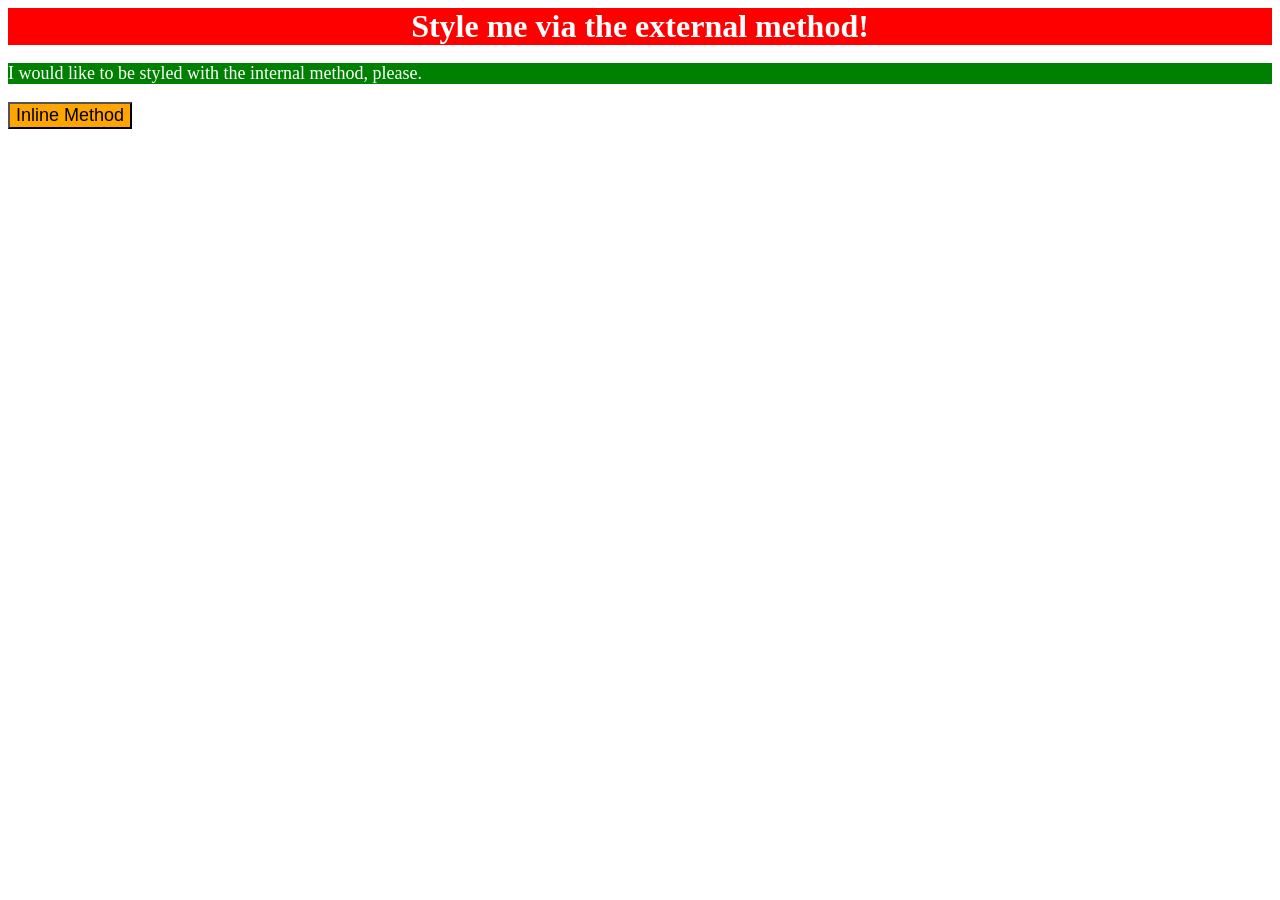
<file: foundations/intro-to-css/01-css-methods/index.html>
<!DOCTYPE html>
<html lang="en">
  <head>
  <style>
    p{
	background-color: green;
	color: white;
	font-size: 18px;
     }
  </style>
    <link rel="stylesheet" href="style.css">	
    <meta charset="UTF-8">
    <meta http-equiv="X-UA-Compatible" content="IE=edge">
    <meta name="viewport" content="width=device-width, initial-scale=1.0">
    <title>Methods for Adding CSS</title>
  </head>
  <body>
    <div>Style me via the external method!</div>
    <p>I would like to be styled with the internal method, please.</p>
    <button style="background-color: orange; font-size: 18px;">Inline Method</button>
  </body>
</html>
</file>
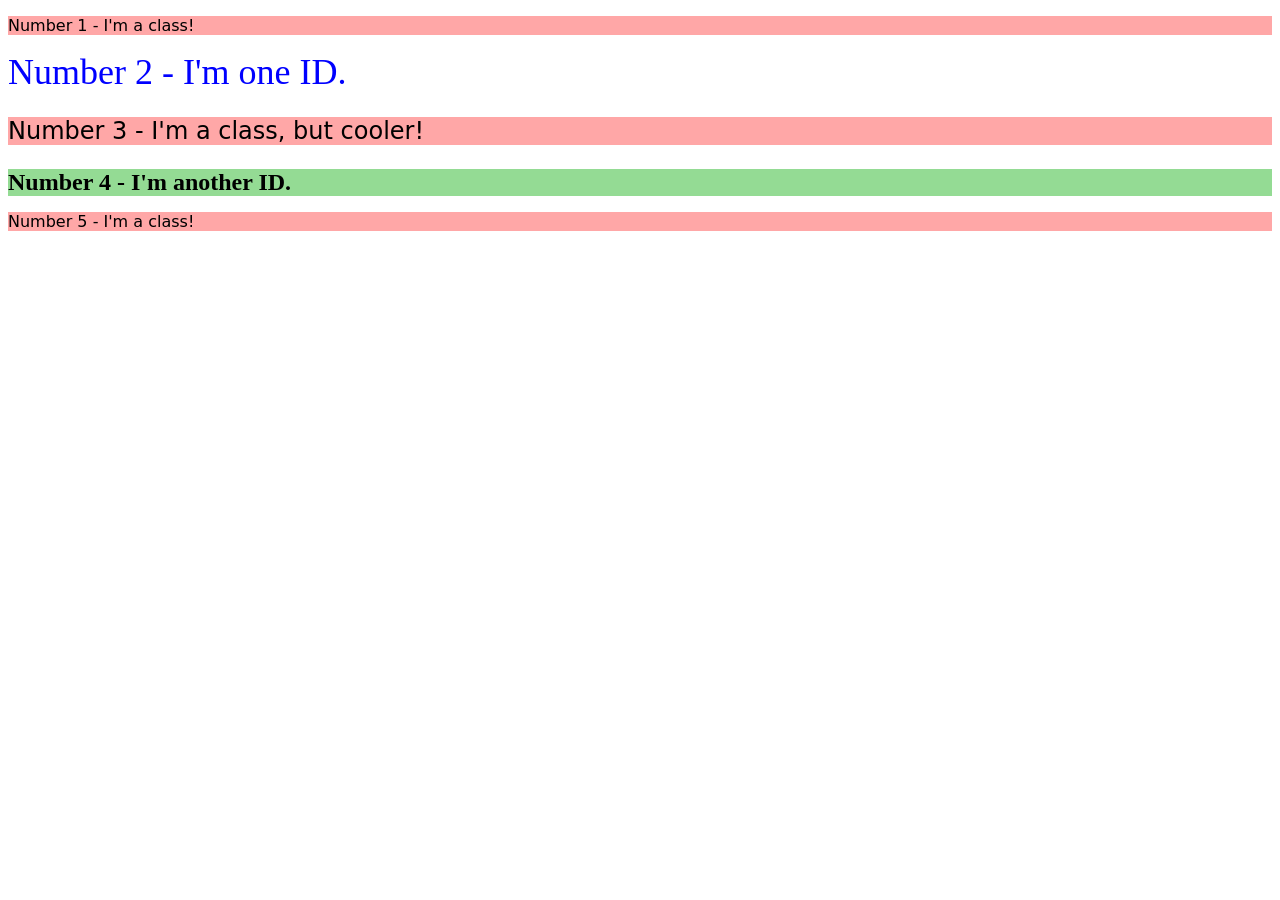
<file: foundations/intro-to-css/02-class-id-selectors/index.html>
<!DOCTYPE html>
<html lang="en">
  <head>
    <meta charset="UTF-8">
    <meta http-equiv="X-UA-Compatible" content="IE=edge">
    <meta name="viewport" content="width=device-width, initial-scale=1.0">
    <title>Class and ID Selectors</title>
    <link rel="stylesheet" href="style.css">
  </head>
  <body>
    <p class="odd">Number 1 - I'm a class!</p>
    <div id="second">Number 2 - I'm one ID.</div>
    <p class="odd third">Number 3 - I'm a class, but cooler!</p>
    <div id="fourth">Number 4 - I'm another ID.</div>
    <p class="odd">Number 5 - I'm a class!</p>
  </body>
</html>
</file>
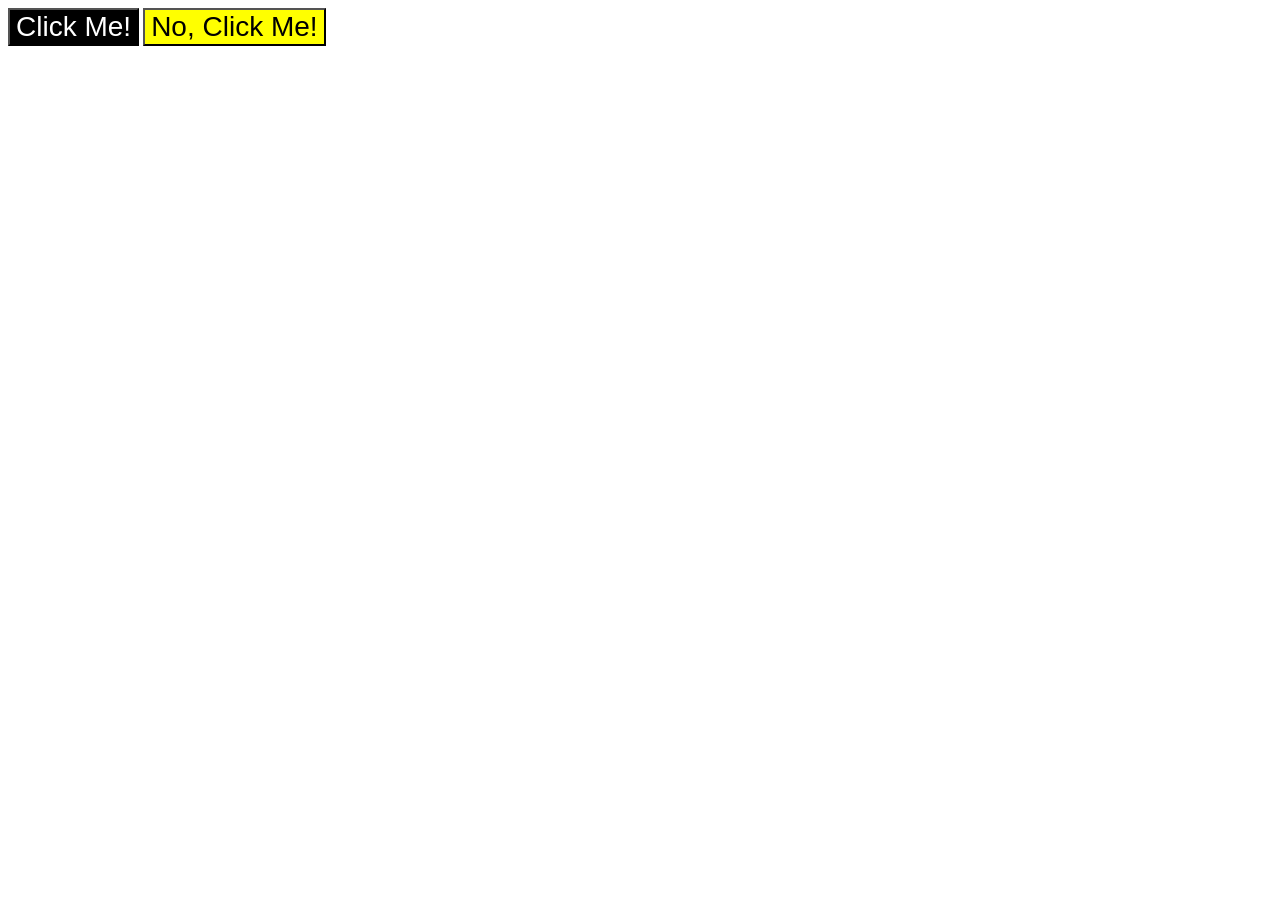
<file: foundations/intro-to-css/03-grouping-selectors/index.html>
<!DOCTYPE html>
<html lang="en">
  <head>
    <meta charset="UTF-8">
    <meta http-equiv="X-UA-Compatible" content="IE=edge">
    <meta name="viewport" content="width=device-width, initial-scale=1.0">
    <title>Grouping Selectors</title>
    <link rel="stylesheet" href="style.css">
  </head>
  <body>
    <button class="first">Click Me!</button>
    <button class="second">No, Click Me!</button>
  </body>
</html>
</file>
<file: foundations/intro-to-css/01-css-methods/style.css>
div {
	background-color: red;
	color: white;
	font-size: 32px;
	text-align: center;
	font-weight: bold;
	width: 100%;
}
</file>
<file: foundations/intro-to-css/02-class-id-selectors/style.css>
.odd{
    background-color: rgb(255, 167,167);
    font-family: Verdana , "DejaVu Sans", sans-serif 
} 

.third{
    font-size: 24px;
}

#second{
    color: #0000ff;
    font-size: 36px;
}

#fourth{
    background-color: rgb(148, 219, 148) ;
    font-size: 24px;
    font-weight: bold;
}
</file>
<file: foundations/intro-to-css/03-grouping-selectors/style.css>
.first{
    background-color: black;
    color: white;
}


.second{
    background-color: yellow;
}

.first,
.second{
    font-size: 28px;
    font-family: Helvetica, "Times New Roman", sans-serif;
}


/* Add CSS Styling */
</file>
